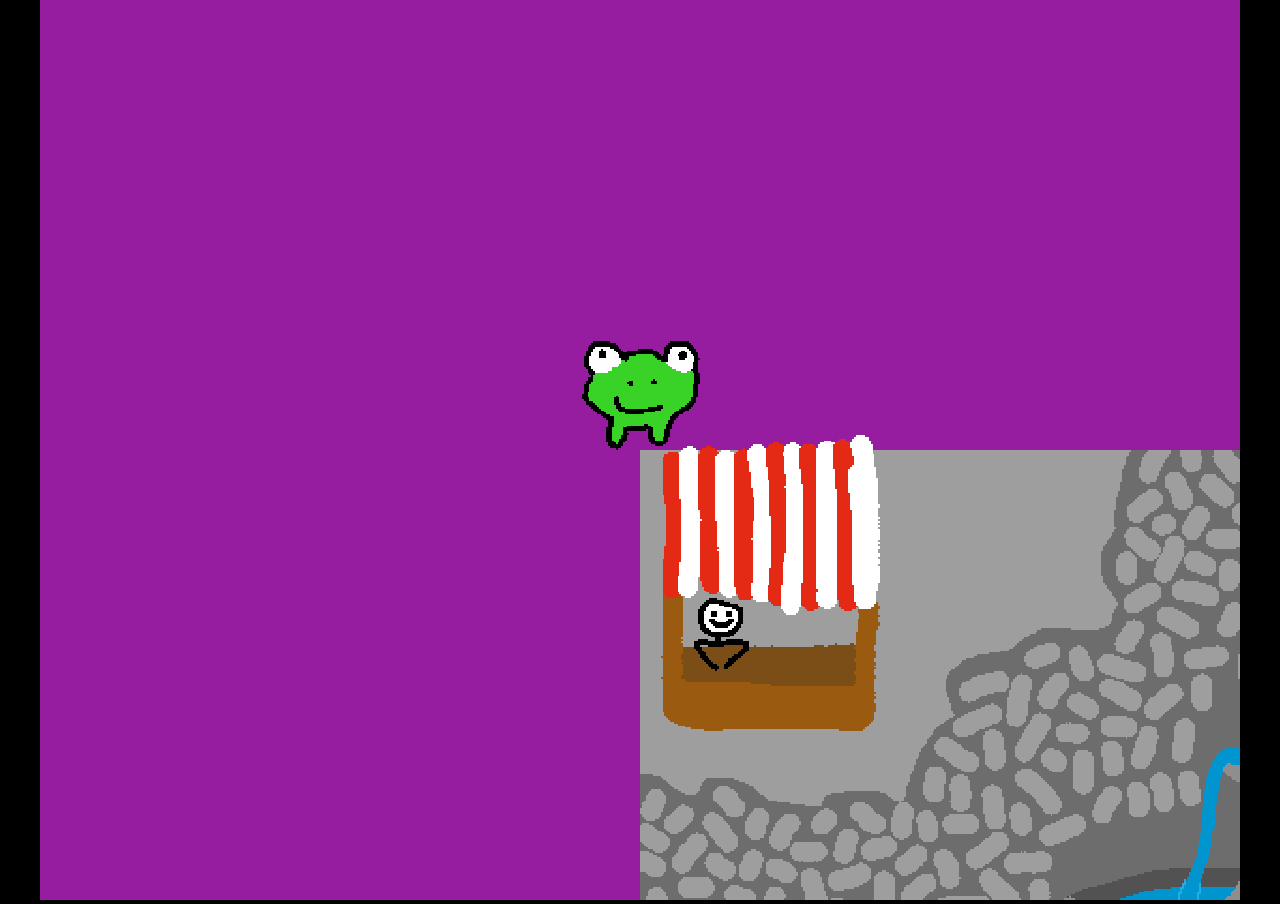
<file: index.html>
<!DOCTYPE html>
<html>

<head>

  <link rel="stylesheet" href="microgame.css">
  <link rel="stylesheet" href="style.css">
  <script src="libs/json5.js"></script>
</head>

<body>
  <div id="container"></div>
  <div id="dialog">
    <div id="dialogname"></div>
    <div id="dialogtext"></div>
    <div id="dialogoptions"></div>
  </div>

  <script src="microgame.js"></script>

  <script src="dialog_parser.js"></script>
  <script src="world.js"></script>

  <script src="player.js"></script>
  <script src="main.js"></script>
</body>

</html>
</file>
<file: microgame.css>
body,
html {
  margin: 0;
  padding: 0;
  image-rendering: pixelated;
  height: 100vh;
  display: flex;
  justify-content: center;
  background-color: black;
}

#container {
  height: 100%;
  /*align-items: center;*/
}

#canvas {
  width: 100%;
  height: 100%;
  object-fit: contain;
  /* max-width: min(95vw, 95vh); */
  /* max-height: min(95vw, 95vh); */
}
</file>
<file: style.css>
body {
  font-family: Arial, Helvetica, sans-serif;
}

#dialogtext {
  white-space: pre-line;
  font-weight: bold;
}

#dialog {
  --color1: #712753;
  --color2: #e8c5d9;
  position: absolute;
  background: var(--color2);
  color: var(--color1);
  border: 0.5em solid var(--color1);
  border-radius: 2em;
  bottom: 1em;
  width: 70%;
  padding: 1em;
}

#dialogoptions {
  height: 2em;
  padding: 0;
  margin: 0.5em;
}

button {
  font-weight: bold;
  border-radius: 0.5em;
  background-color: var(--color1);
  color: var(--color2);
  border: none;
  padding: 0.5em;
  margin-right: 0.2em;
}

button:hover {
  background: #4e183e;
}
</file>
